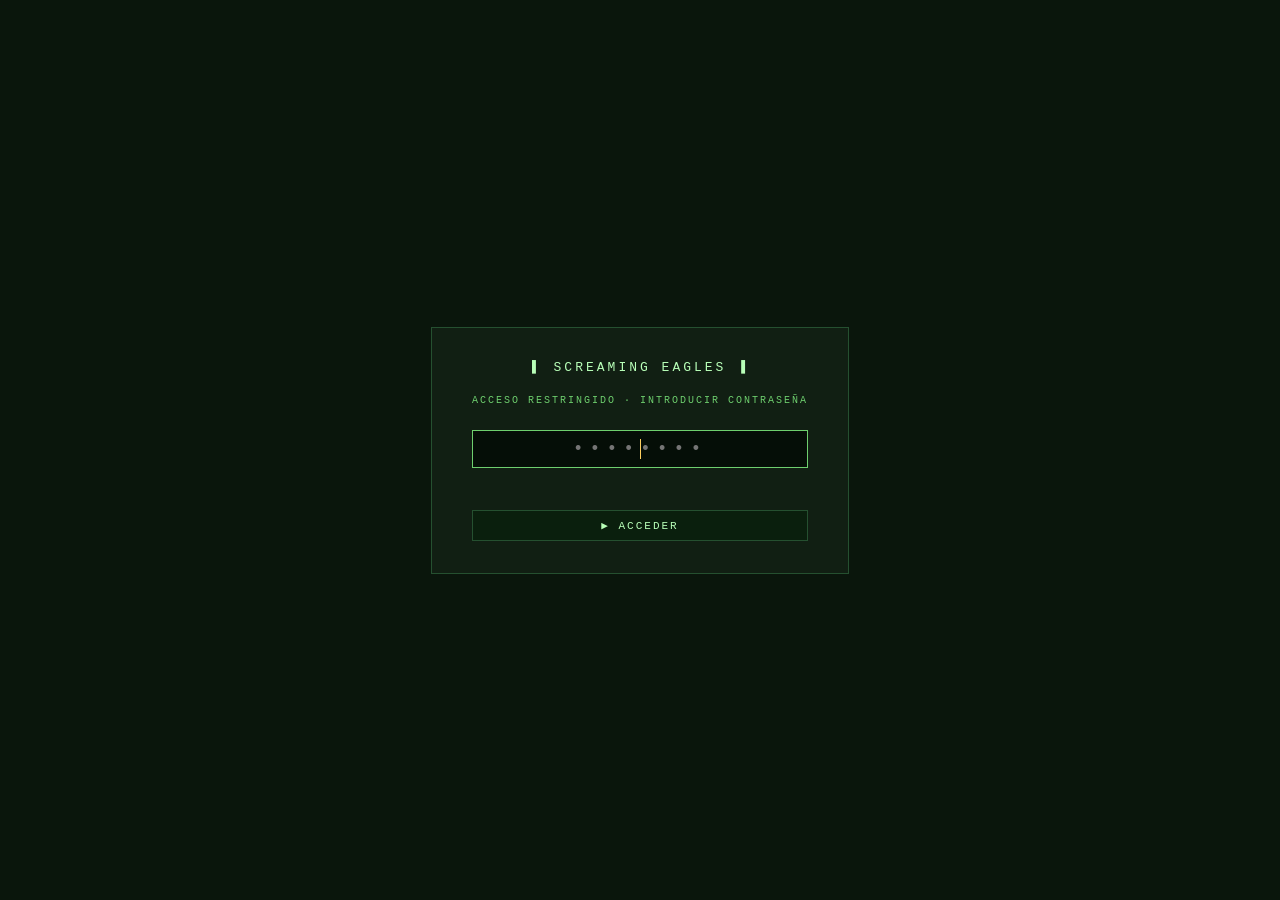
<file: index.html>
<!DOCTYPE html>
<html lang="es">
<head>
    <meta charset="UTF-8">
    <meta http-equiv="refresh" content="0; url=web_app/index.html">
    <title>Screaming Eagles — AI Opponent</title>
</head>
<body>
    <p>Redirigiendo... <a href="web_app/index.html">Haz clic aquí si no redirige automáticamente.</a></p>
</body>
</html>
</file>
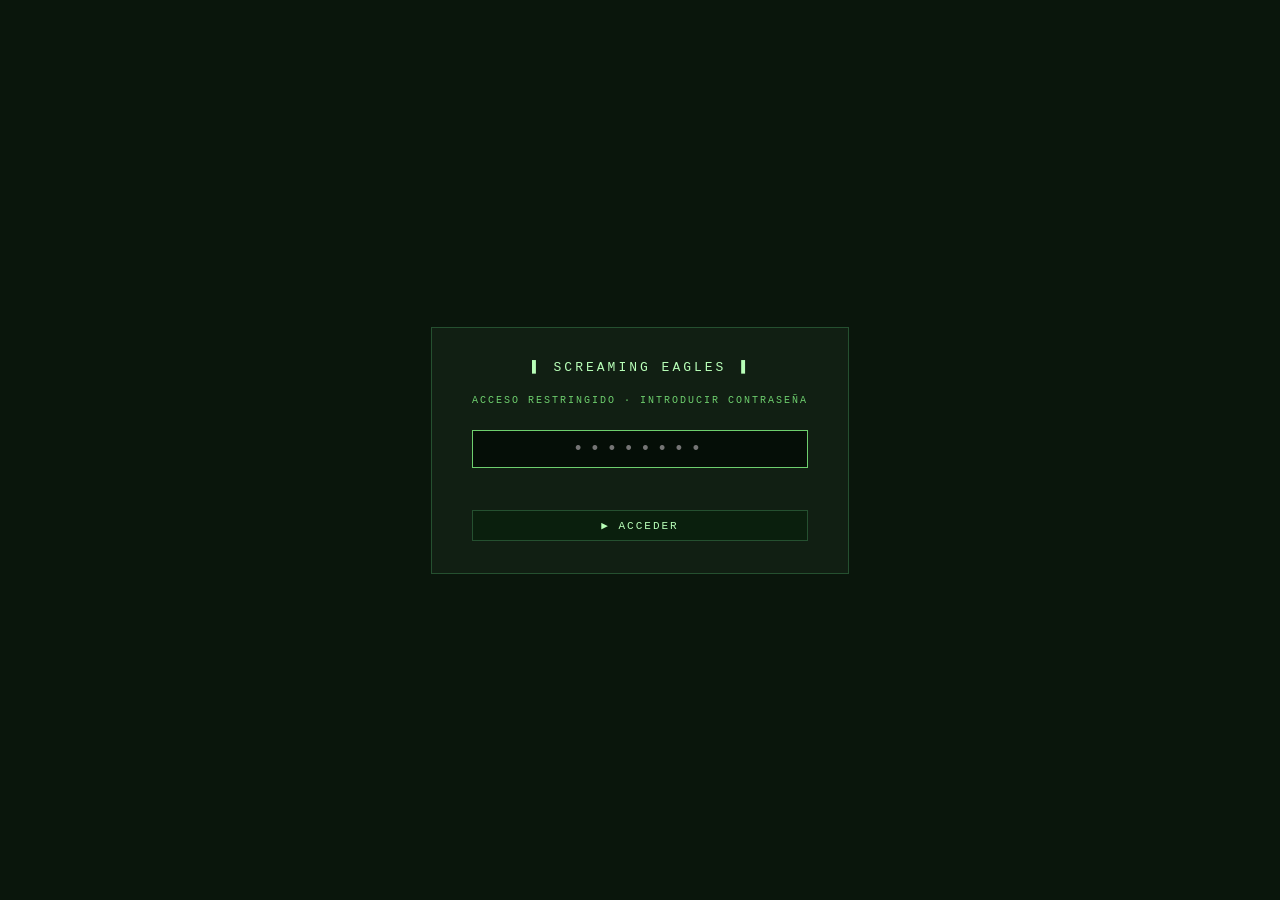
<file: web_app/index.html>
<!DOCTYPE html>
<html lang="es">
<head>
    <meta charset="UTF-8">
    <meta name="viewport" content="width=device-width, initial-scale=1.0">
    <title>SCREAMING EAGLES — AI OPPONENT</title>
    <link rel="stylesheet" href="css/style.css">
</head>
<body>

<!-- ═══════════════════════════════════════════════════════════════════════
     PASSWORD SCREEN
     ═══════════════════════════════════════════════════════════════════════ -->
<div id="password-screen">
    <div class="pw-box">
        <div class="pw-title">▌ SCREAMING EAGLES ▐</div>
        <div class="pw-subtitle">ACCESO RESTRINGIDO · INTRODUCIR CONTRASEÑA</div>
        <input id="pw-input" type="password" placeholder="••••••••"
               autocomplete="off" spellcheck="false">
        <div id="pw-error"></div>
        <button class="btn-pw" onclick="checkPassword()">▶ ACCEDER</button>
    </div>
</div>

<!-- ═══════════════════════════════════════════════════════════════════════
     SETUP SCREEN
     ═══════════════════════════════════════════════════════════════════════ -->
<div id="setup-screen" class="screen active">
    <div class="setup-box">
        <div class="setup-title">
            ▌ SCREAMING EAGLES — AI OPPONENT ▐<br>
            <span style="font-size:11px;color:#1a8a1a;letter-spacing:4px">BAND OF BROTHERS SERIES · WORTHINGTON PUBLISHING</span>
        </div>

        <div class="setup-section-label">▶ ELEGIR BANDO</div>
        <div class="faction-row">
            <button class="faction-btn active" data-faction="american"
                    onclick="App.selectFaction(this)">
                ◉ AMERICAN<br>
                <span style="font-size:9px;color:#888">101st Airborne</span>
            </button>
            <button class="faction-btn" data-faction="german"
                    onclick="App.selectFaction(this)">
                ○ GERMAN<br>
                <span style="font-size:9px;color:#888">Wehrmacht</span>
            </button>
        </div>

        <div class="setup-section-label">▶ ELEGIR ESCENARIO</div>
        <div id="scenario-list"></div>

        <div class="scenario-info">
            <strong id="scenario-title">— Selecciona un escenario —</strong>
            <div id="scenario-turns" style="color:#ffaa00;margin-bottom:4px"></div>
            <div id="scenario-desc" style="margin-bottom:4px"></div>
            <div id="scenario-victoria" style="font-size:10px;color:#aaddaa"></div>
        </div>

        <button class="btn-start" onclick="App.startGame()">
            ▶ INICIAR PARTIDA
        </button>

        <div style="margin-top:12px;font-size:9px;color:#1a5a1a;text-align:center;letter-spacing:1px">
            Asegúrate de que el servidor está activo: python3 start_server.py
        </div>
    </div>
</div>

<!-- ═══════════════════════════════════════════════════════════════════════
     GAME SCREEN
     ═══════════════════════════════════════════════════════════════════════ -->
<div id="game-screen" class="screen" style="display:none">

    <!-- ── Header ──────────────────────────────────────────────────── -->
    <div id="header">
        <span class="hdr-brand">▌ SCREAMING EAGLES ▐</span>
        <span id="hdr-turn">TURNO 1/4</span>
        <span id="hdr-phase">▌ DESPLIEGUE ▐</span>
        <span id="hdr-ops" style="display:none"></span>
        <span id="hdr-cp" style="display:none"></span>
        <span id="hdr-ai-indicator">◌ IA...</span>
        <span id="kb-hint">SPC=dado · M=mover · F=disparar · O=opfire · P=pasar · ESC=cancelar</span>
        <span id="hdr-clock">00:00:00</span>
    </div>

    <!-- ── Body ─────────────────────────────────────────────────────── -->
    <div id="body">

        <!-- ── Panel Izquierdo ─────────────────────────────────────── -->
        <div id="panel-left">

            <div class="panel-section">
                <div class="panel-label">▶ ALIADOS</div>
                <div class="unit-list" id="unit-list-aliados"></div>
            </div>

            <div class="panel-section">
                <div class="panel-label">▶ EJE (IA)</div>
                <div class="unit-list" id="unit-list-eje"></div>
            </div>

            <div class="panel-section" style="flex:1;display:flex;flex-direction:column;overflow:hidden">
                <div class="panel-label">▶ LOG OPERACIONES</div>
                <div id="ops-log"></div>
            </div>

        </div>

        <!-- ── Panel Mapa ──────────────────────────────────────────── -->
        <div id="panel-map">
            <svg id="hexmap"></svg>
        </div>

        <!-- ── Panel Derecho ──────────────────────────────────────── -->
        <div id="panel-right">

            <!-- Detalles de unidad -->
            <div class="panel-section" id="unit-detail">
                <div class="panel-label">▶ UNIDAD SELECCIONADA</div>
                <div style="padding:6px 8px">
                    <div id="detail-name" style="color:#ffaa00;font-size:13px;font-weight:bold;margin-bottom:5px">— Sin selección —</div>
                    <div class="detail-row"><span id="detail-cat"></span><span id="detail-side" style="color:#888;font-size:10px"></span></div>
                    <div class="detail-row"><span id="detail-fp"></span></div>
                    <div class="detail-row"><span id="detail-melee"></span></div>
                    <div class="detail-row"><span id="detail-range"></span></div>
                    <div class="detail-row"><span id="detail-moral"></span></div>
                    <div class="detail-row"><span id="detail-mps"></span></div>
                    <div class="detail-row"><span id="detail-status"></span></div>
                    <div class="detail-row"><span id="detail-cara"></span><span id="detail-oculto" style="color:#55ff55;font-size:11px"></span></div>
                    <div class="detail-row"><span id="detail-coord" style="color:#ffaa00"></span></div>
                    <div class="detail-row"><span id="detail-markers" style="color:#666;font-size:10px"></span></div>
                </div>
            </div>

            <!-- Acciones -->
            <div class="panel-section" id="action-panel">
                <div class="action-label">▶ ACCIONES</div>
                <button id="btn-mover"    class="btn-action btn-primary" onclick="App.actionMover()">⇒ MOVER</button>
                <button id="btn-disparar"   class="btn-action btn-primary" onclick="App.actionDisparar()">⚡ DISPARAR</button>
                <button id="btn-fuego-comb" class="btn-action btn-primary" onclick="App.actionFuegoComb()">⚡⚡ FUEGO COMB.</button>
                <button id="btn-opfire"     class="btn-action btn-amber"   onclick="App.actionOpFire()">◉ OP FIRE</button>
                <button id="btn-finseq"   class="btn-action btn-amber"   onclick="App.actionFinSeq()">✔ FIN SECUENCIA</button>
                <button id="btn-cp"       class="btn-action btn-amber"   onclick="App.actionCP()">★ GASTAR CP</button>
                <button id="btn-humo"      class="btn-action btn-amber" onclick="App.actionTirarHumo()" style="display:none">☁ HUMO</button>
                <button id="btn-bombardeo" class="btn-action btn-red"   onclick="App.actionBomardeo()" style="display:none">✈ BOMBARDEO</button>
                <button id="btn-pasar"    class="btn-action btn-red"     onclick="App.actionPasar()">⏸ PASAR</button>
                <button id="btn-continue" class="btn-action btn-amber"   style="display:none">▶ CONTINUAR</button>
            </div>

            <!-- Dados -->
            <div class="panel-section" id="dice-panel">
                <div class="dice-label">▶ DADOS</div>
                <div id="dice-pending-label"></div>
                <div id="dice-result">—</div>
                <button id="btn-roll-dice" class="btn-action" onclick="App.rollDice()" style="display:block;text-align:center">
                    ⚀ TIRAR d10
                </button>
                <button id="btn-los-check" class="btn-action btn-los" onclick="App.actionLOSCheck()" style="display:block;margin-top:6px">
                    👁 COMPROBAR LOS
                </button>
            </div>

            <!-- CPs restantes -->
            <div class="panel-section" id="cp-panel">
                <div class="action-label">▶ PUNTOS DE COMANDO</div>
                <div id="statusbar-info" style="padding:4px 0;font-size:10px;color:#888">—</div>
            </div>

        </div>
    </div>

    <!-- ── Statusbar ─────────────────────────────────────────────── -->
    <div id="statusbar">
        <span id="status-dot" class="dot-ok">●</span>
        <span id="statusbar-msg" class="status-ok">● SISTEMA LISTO</span>
    </div>

</div>

<!-- ═══════════════════════════════════════════════════════════════════════
     MODAL DE VICTORIA
     ═══════════════════════════════════════════════════════════════════════ -->
<div id="victory-modal">
    <div class="victory-box">
        <div id="victory-title">★ VICTORIA ★</div>
        <div id="victory-subtitle">¡Objetivo completado!</div>
        <button class="btn-modal-close"
                onclick="document.getElementById('victory-modal').style.display='none'">
            ✖ CERRAR
        </button>
        &nbsp;
        <button class="btn-modal-close" onclick="location.reload()">
            ↺ NUEVA PARTIDA
        </button>
    </div>
</div>

<!-- ── Password gate ──────────────────────────────────────────────────── -->
<script>
(function () {
    const PASSWORD = 'eagles101'; // ← cambia la contraseña aquí
    const KEY = 'se_auth';

    function unlock() {
        document.getElementById('password-screen').classList.add('hidden');
    }

    // Si ya autenticó en esta sesión, no mostrar pantalla
    if (sessionStorage.getItem(KEY) === '1') { unlock(); return; }

    window.checkPassword = function () {
        const val = document.getElementById('pw-input').value;
        if (val === PASSWORD) {
            sessionStorage.setItem(KEY, '1');
            unlock();
        } else {
            const err = document.getElementById('pw-error');
            err.textContent = '✖ CONTRASEÑA INCORRECTA';
            document.getElementById('pw-input').value = '';
            setTimeout(() => { err.textContent = ''; }, 2000);
        }
    };

    // Permitir Enter para confirmar
    document.getElementById('pw-input').addEventListener('keydown', function (e) {
        if (e.key === 'Enter') checkPassword();
    });

    // Enfocar el campo al cargar
    document.getElementById('pw-input').focus();
})();
</script>

<!-- ── Scripts (orden importante: dependencias primero) ─── -->
<script src="js/loader.js"></script>
<script src="js/hexmap.js"></script>
<script src="js/engine.js"></script>
<script src="js/ai.js"></script>
<script src="js/main.js"></script>

</body>
</html>
</file>
<file: web_app/css/style.css>
/* ═══════════════════════════════════════════════════════════════════════════
   Screaming Eagles — AI Opponent  |  Estética de terminal militar
   ═══════════════════════════════════════════════════════════════════════════ */

:root {
    --bg:       #0a160c;
    --panel:    #111f13;
    --frame:    #172a1a;
    --border:   #255030;
    --green:    #b8ffb8;
    --green-dim:#6ecf6e;
    --amber:    #ffd060;
    --red:      #ff7070;
    --blue:     #77aaff;
    --gray:     #a8c8aa;
    --font:     'Courier New', Courier, monospace;
}

* { box-sizing: border-box; margin: 0; padding: 0; }

/* ── Pantalla de contraseña ─────────────────────────────────────────────── */
#password-screen {
    position: fixed; inset: 0; z-index: 9999;
    background: var(--bg);
    display: flex; align-items: center; justify-content: center;
}
#password-screen.hidden { display: none; }
.pw-box {
    border: 1px solid var(--border);
    background: var(--panel);
    padding: 32px 40px;
    text-align: center;
    min-width: 300px;
}
.pw-title {
    font-size: 13px; letter-spacing: 3px;
    color: var(--green); margin-bottom: 20px;
}
.pw-subtitle {
    font-size: 10px; color: var(--green-dim);
    letter-spacing: 2px; margin-bottom: 24px;
}
#pw-input {
    background: #050e07; border: 1px solid var(--border);
    color: var(--amber); font-family: var(--font);
    font-size: 18px; letter-spacing: 6px;
    text-align: center; padding: 8px 16px;
    width: 100%; margin-bottom: 16px;
    outline: none;
}
#pw-input:focus { border-color: var(--green-dim); }
#pw-error {
    color: var(--red); font-size: 10px;
    letter-spacing: 2px; margin-bottom: 12px;
    min-height: 14px;
}
.btn-pw {
    background: #0a1f0d; border: 1px solid var(--border);
    color: var(--green); font-family: var(--font);
    font-size: 11px; letter-spacing: 2px;
    padding: 8px 24px; cursor: pointer; width: 100%;
}
.btn-pw:hover { background: var(--frame); border-color: var(--green-dim); }

body {
    background: var(--bg);
    color: var(--green);
    font-family: var(--font);
    height: 100vh;
    overflow: hidden;
    display: flex;
    flex-direction: column;
}

/* ── Pantallas ─────────────────────────────────────────────────────────── */

.screen { display: none; flex-direction: column; height: 100vh; }
.screen.active { display: flex; }

/* ═══════════════════════════════════════════════════════════
   SETUP SCREEN
   ═══════════════════════════════════════════════════════════ */

#setup-screen {
    align-items: center;
    justify-content: center;
    background: var(--bg);
}

.setup-box {
    border: 2px solid var(--green);
    background: var(--panel);
    padding: 30px 40px;
    min-width: 620px;
    max-width: 720px;
}

.setup-title {
    font-size: 22px;
    color: var(--amber);
    text-align: center;
    letter-spacing: 3px;
    margin-bottom: 24px;
    border-bottom: 1px solid var(--border);
    padding-bottom: 12px;
}

.setup-section-label {
    font-size: 13px;
    color: var(--green-dim);
    letter-spacing: 2px;
    margin: 16px 0 8px;
    text-transform: uppercase;
}

.faction-row {
    display: flex;
    gap: 12px;
    margin-bottom: 16px;
}

.faction-btn {
    flex: 1;
    padding: 10px;
    border: 2px solid var(--border);
    background: var(--frame);
    color: var(--green);
    font-family: var(--font);
    font-size: 13px;
    letter-spacing: 2px;
    cursor: pointer;
    text-transform: uppercase;
    transition: all 0.15s;
}
.faction-btn:hover  { border-color: var(--green); background: #1a3a1a; }
.faction-btn.active { border-color: var(--amber); color: var(--amber); background: #2a1e00; }

#scenario-list {
    height: 150px;
    overflow-y: auto;
    border: 1px solid var(--border);
    background: var(--bg);
    margin-bottom: 10px;
}

.scenario-item {
    padding: 8px 10px;
    cursor: pointer;
    font-size: 14px;
    border-bottom: 1px solid #0f1a0f;
    transition: background 0.1s;
}
.scenario-item:hover    { background: #1a3a1a; }
.scenario-item.selected { background: #0a2a0a; color: var(--amber); border-left: 3px solid var(--amber); }

.scenario-info {
    border: 1px solid var(--border);
    background: var(--bg);
    padding: 10px;
    font-size: 13px;
    min-height: 80px;
    color: var(--green-dim);
    margin-bottom: 14px;
}
.scenario-info strong { color: var(--amber); display: block; margin-bottom: 4px; font-size: 14px; }

.btn-start {
    width: 100%;
    padding: 13px;
    background: #1a3a1a;
    border: 2px solid var(--green);
    color: var(--green);
    font-family: var(--font);
    font-size: 15px;
    font-weight: bold;
    letter-spacing: 4px;
    cursor: pointer;
    text-transform: uppercase;
    margin-top: 8px;
    transition: all 0.15s;
}
.btn-start:hover { background: #2a5a2a; border-color: var(--amber); color: var(--amber); }

/* ═══════════════════════════════════════════════════════════
   GAME SCREEN
   ═══════════════════════════════════════════════════════════ */

#game-screen {
    display: flex;
    flex-direction: column;
    height: 100vh;
}

/* ── Header ──────────────────────────────────────────────── */

#header {
    background: var(--panel);
    border-bottom: 2px solid var(--border);
    padding: 6px 14px;
    display: flex;
    align-items: center;
    gap: 20px;
    flex-shrink: 0;
}

.hdr-brand {
    color: var(--amber);
    font-size: 16px;
    letter-spacing: 3px;
    white-space: nowrap;
}

#hdr-turn {
    font-size: 13px;
    color: var(--green);
    letter-spacing: 1px;
}

#hdr-phase {
    font-size: 14px;
    color: var(--amber);
    letter-spacing: 2px;
    flex: 1;
}

#hdr-ops {
    font-size: 13px;
    color: var(--blue);
    letter-spacing: 1px;
    padding: 0 8px;
}

#hdr-clock {
    font-size: 13px;
    color: var(--green-dim);
    font-variant-numeric: tabular-nums;
}

/* ── Body (3 paneles) ─────────────────────────────────────── */

#body {
    display: flex;
    flex: 1;
    overflow: hidden;
}

/* ── Panel Izquierdo ─────────────────────────────────────── */

#panel-left {
    width: 250px;
    min-width: 230px;
    background: var(--panel);
    border-right: 2px solid var(--border);
    display: flex;
    flex-direction: column;
    overflow: hidden;
    flex-shrink: 0;
}

.panel-section {
    border-bottom: 1px solid var(--border);
    flex-shrink: 0;
}

.panel-label {
    font-size: 13px;
    letter-spacing: 2px;
    color: var(--amber);
    padding: 5px 8px;
    background: var(--frame);
    text-transform: uppercase;
}

.unit-list {
    overflow-y: auto;
    max-height: 200px;
    padding: 2px 0;
}

.unit-item {
    font-size: 12px;
    padding: 4px 8px;
    border-bottom: 1px solid #0a160a;
    cursor: default;
    white-space: nowrap;
    overflow: hidden;
    text-overflow: ellipsis;
    color: var(--green);
    transition: background 0.1s;
    display: flex;
    align-items: center;
    gap: 5px;
}
.unit-item:hover     { background: #1a2a1a; }
.unit-item.unit-dead { color: var(--gray); text-decoration: line-through; }
.unit-item.unit-selected { background: #0a2a0a; color: var(--amber); }

.unit-status-badge {
    flex-shrink: 0;
    font-size: 10px;
    font-weight: bold;
    width: 18px;
    text-align: center;
    border-radius: 2px;
    padding: 0 1px;
}
.usb-ok     { color: var(--green-dim); }
.usb-used   { color: #556655; }
.usb-opfire { color: var(--amber); }
.usb-sup1   { color: #ffcc00; background: #332200; }
.usb-sup2   { color: var(--red); background: #330000; }
.usb-dead   { color: var(--gray); }
.unit-name  { flex: 1; overflow: hidden; text-overflow: ellipsis; }

#ops-log {
    flex: 1;
    overflow-y: auto;
    padding: 4px;
    font-size: 13px;
    color: var(--green-dim);
    background: var(--bg);
}

.log-line {
    padding: 1px 4px;
    border-bottom: 1px solid #0a100a;
    line-height: 1.4;
}
.log-phase   { color: var(--amber);    font-weight: bold; border-bottom-color: #2a1e00; }
.log-player  { color: var(--green); }
.log-ai      { color: var(--blue);     opacity: 0.9; }
.log-damage  { color: var(--red); }
.log-effect  { color: #ff9944; }
.log-ok      { color: #88ff88; }
.log-warn    { color: var(--amber); }

/* ── Panel Mapa (centro) ─────────────────────────────────── */

#panel-map {
    flex: 1;
    overflow: auto;
    background: #050d05;
    position: relative;
    display: flex;
    align-items: flex-start;
    justify-content: flex-start;
}

#hexmap {
    display: block;
    cursor: crosshair;
}

/* ── Highlights SVG ──────────────────────────────────────── */

.hex-hl { stroke: none; }
.hl-deploy  { fill: rgba(0,  200,  0,  0.30); }
.hl-move    { fill: rgba(50, 200, 50,  0.25); }
.hl-enemy   { fill: rgba(255, 50,  50,  0.35); }
.hl-fire    { fill: rgba(255, 80,  20,  0.45); }
.hl-selected{ fill: rgba(255, 200,  0,  0.30); }
.hl-los     { fill: rgba(100, 150, 255, 0.20); }

/* ── Panel Derecho ──────────────────────────────────────── */

#panel-right {
    width: 240px;
    min-width: 220px;
    background: var(--panel);
    border-left: 2px solid var(--border);
    display: flex;
    flex-direction: column;
    overflow: hidden;
    flex-shrink: 0;
}

/* ── Detalles de unidad ──────────────────────────────────── */

#unit-detail {
    padding: 8px;
    border-bottom: 1px solid var(--border);
    flex-shrink: 0;
}

#detail-name {
    font-size: 15px;
    color: var(--amber);
    margin-bottom: 4px;
    font-weight: bold;
}

.detail-row {
    font-size: 13px;
    color: var(--green-dim);
    padding: 1px 0;
    display: flex;
    justify-content: space-between;
}
.detail-row span { color: var(--green); }

/* ── Acciones ─────────────────────────────────────────────── */

#action-panel {
    padding: 8px;
    border-bottom: 1px solid var(--border);
    display: flex;
    flex-direction: column;
    gap: 5px;
    flex-shrink: 0;
}

.action-label {
    font-size: 12px;
    color: var(--green-dim);
    letter-spacing: 2px;
    margin-bottom: 2px;
}

.btn-action {
    padding: 8px 10px;
    background: var(--frame);
    border: 1px solid var(--border);
    color: var(--green);
    font-family: var(--font);
    font-size: 14px;
    letter-spacing: 1px;
    cursor: pointer;
    text-transform: uppercase;
    text-align: left;
    transition: all 0.1s;
    display: none;
}
.btn-action:hover { background: #1a3a1a; border-color: var(--green); }
.btn-action:disabled { color: var(--gray); cursor: default; border-color: #1a2a1a; }
.btn-action.btn-primary { border-color: var(--green); color: var(--green); }
.btn-action.btn-amber   { border-color: var(--amber); color: var(--amber); }
.btn-action.btn-red     { border-color: var(--red);   color: var(--red);   }
.btn-action.btn-los     { border-color: var(--blue);  color: var(--blue);  }

#btn-continue { border-color: var(--amber); color: var(--amber); font-size: 15px; padding: 10px; }
#btn-continue:hover { background: #2a1e00; }
#btn-roll-dice { border-color: var(--blue); color: var(--blue); font-size: 14px; }

/* ── Dados ─────────────────────────────────────────────────── */

#dice-panel {
    padding: 8px;
    border-bottom: 1px solid var(--border);
    flex-shrink: 0;
}

.dice-label {
    font-size: 13px;
    color: var(--green-dim);
    letter-spacing: 2px;
    margin-bottom: 4px;
}

#dice-pending-label {
    font-size: 11px;
    color: var(--amber);
    font-family: 'Courier New', monospace;
    text-align: center;
    min-height: 16px;
    margin-bottom: 4px;
    word-break: break-word;
    line-height: 1.35;
    background: #1a0e00;
    border: 1px solid #3a2a00;
    padding: 3px 4px;
    border-radius: 2px;
}
#dice-pending-label:empty {
    background: transparent;
    border-color: transparent;
    padding: 0;
    min-height: 0;
}

#dice-result {
    font-size: 44px;
    color: var(--amber);
    text-align: center;
    letter-spacing: 4px;
    min-height: 56px;
    display: flex;
    align-items: center;
    justify-content: center;
    border: 1px solid var(--border);
    background: var(--bg);
    margin-bottom: 6px;
    transition: color 0.3s;
}
#dice-result.dice-low  { color: var(--green); }
#dice-result.dice-high { color: var(--red); }

.dice-flash {
    animation: diceFlash 0.5s ease-out;
}

@keyframes diceFlash {
    0%   { color: #ffffff; text-shadow: 0 0 20px #ffffff; }
    100% { color: var(--amber); text-shadow: none; }
}

/* ── CPs ───────────────────────────────────────────────────── */

#cp-panel {
    padding: 6px 8px;
    border-bottom: 1px solid var(--border);
    font-size: 13px;
    flex-shrink: 0;
}

/* ── Statusbar ─────────────────────────────────────────────── */

#statusbar {
    background: var(--panel);
    border-top: 2px solid var(--border);
    padding: 6px 12px;
    display: flex;
    align-items: center;
    gap: 12px;
    flex-shrink: 0;
    font-size: 13px;
}

#status-dot { font-size: 15px; }
.dot-ok      { color: var(--green); }
.dot-working { color: var(--amber); }
.dot-warning { color: var(--amber); }
.dot-error   { color: var(--red);   }

#statusbar-msg {
    flex: 1;
    font-size: 13px;
    letter-spacing: 1px;
    overflow: hidden;
    text-overflow: ellipsis;
    white-space: nowrap;
}
.status-ok      { color: var(--green); }
.status-working { color: var(--amber); }
.status-warning { color: var(--amber); }
.status-error   { color: var(--red);   }

#statusbar-info {
    font-size: 13px;
    color: var(--green-dim);
    white-space: nowrap;
}

/* ── Modal de victoria ─────────────────────────────────────── */

#victory-modal {
    display: none;
    position: fixed;
    inset: 0;
    background: rgba(0, 0, 0, 0.85);
    align-items: center;
    justify-content: center;
    z-index: 1000;
}

.victory-box {
    border: 3px solid var(--amber);
    background: var(--panel);
    padding: 40px 60px;
    text-align: center;
    min-width: 360px;
}

#victory-title {
    font-size: 28px;
    color: var(--amber);
    letter-spacing: 6px;
    margin-bottom: 16px;
}

#victory-subtitle {
    font-size: 13px;
    color: var(--green);
    margin-bottom: 28px;
    letter-spacing: 1px;
}

.btn-modal-close {
    padding: 12px 30px;
    background: var(--frame);
    border: 2px solid var(--amber);
    color: var(--amber);
    font-family: var(--font);
    font-size: 13px;
    letter-spacing: 3px;
    cursor: pointer;
    text-transform: uppercase;
    transition: all 0.15s;
}
.btn-modal-close:hover { background: #2a1e00; }

/* ── AI thinking indicator ─────────────────────────────────── */

#hdr-ai-indicator {
    font-size: 12px;
    color: var(--blue);
    letter-spacing: 1px;
    display: none;
}
#hdr-ai-indicator.active {
    display: inline;
    animation: aiPulse 1s ease-in-out infinite;
}
@keyframes aiPulse {
    0%, 100% { opacity: 1; }
    50%       { opacity: 0.3; }
}

/* ── CPs en header ─────────────────────────────────────── */

#hdr-cp {
    font-size: 12px;
    color: var(--amber);
    letter-spacing: 1px;
    white-space: nowrap;
}

/* ── Atajos de teclado hint ─────────────────────────────── */

#kb-hint {
    font-size: 9px;
    color: #3a5a3a;
    letter-spacing: 0.5px;
    margin-left: auto;
    white-space: nowrap;
}

/* ── Scrollbars ─────────────────────────────────────────────── */

::-webkit-scrollbar { width: 6px; height: 6px; }
::-webkit-scrollbar-track { background: var(--bg); }
::-webkit-scrollbar-thumb { background: var(--border); border-radius: 3px; }
::-webkit-scrollbar-thumb:hover { background: var(--green-dim); }

/* ── Selección ─────────────────────────────────────────────── */
::selection { background: #1a4a1a; color: var(--amber); }
</file>
